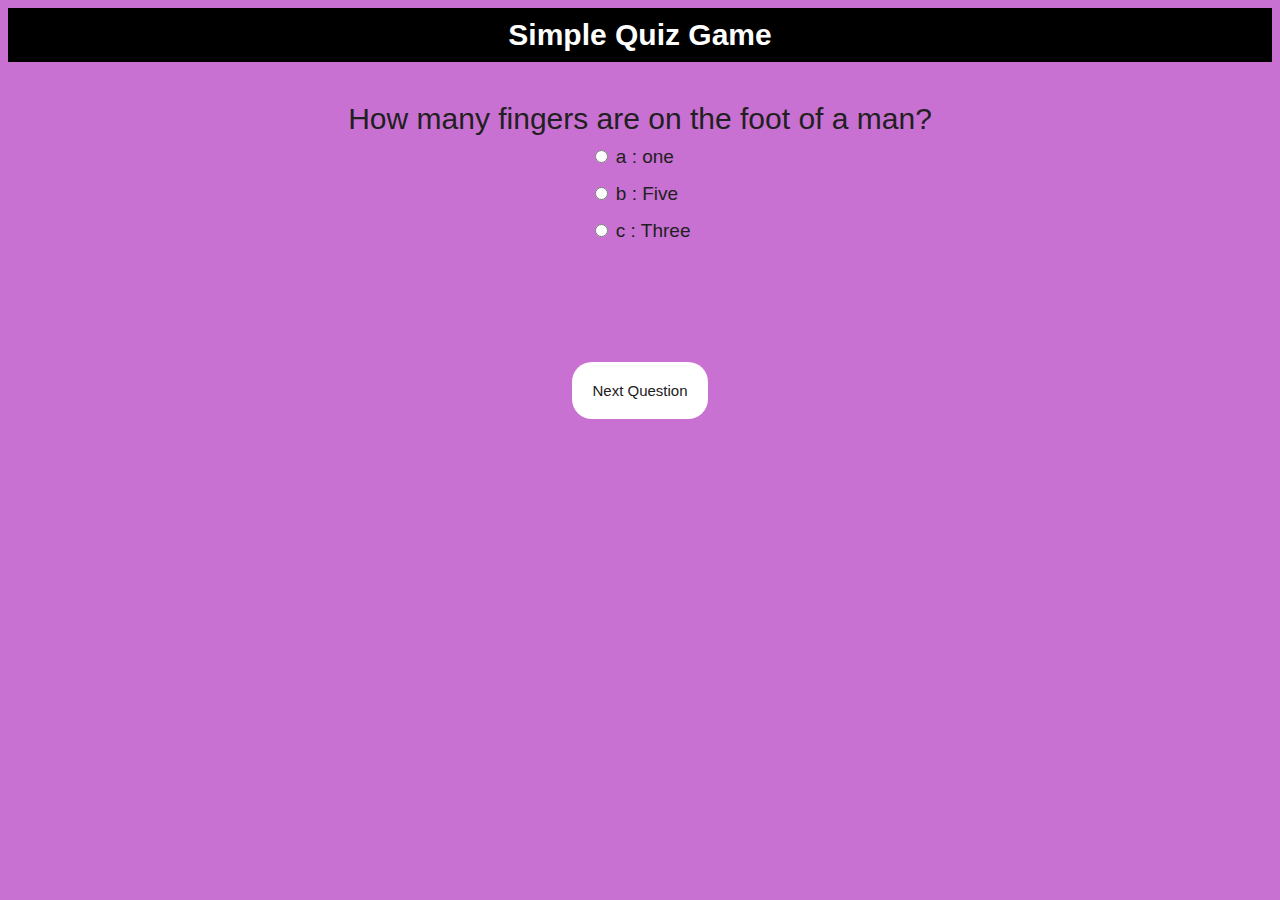
<file: index.html>
<!DOCTYPE html>
<html>
    <head>
        <title> Quiz Game </title>
        <meta charset="UTF-8">
        <meta name="viewport" content="width=device-width, initial-scale=1.0">
        <link rel="stylesheet" href="quiz.css">
        
    </head>
    <body>
        <h1>Simple Quiz Game</h1>
        <div class="quiz-container">
            <div id="quiz"></div>
 
        </div>
        <button id="previous">Previous Question</button>
        <button id="next">Next Question</button>
        <button id="submit">Submit Quiz</button>
        <div id="results"></div> 

        <script src="quiz.js"></script>


    </body>
</html>
</file>
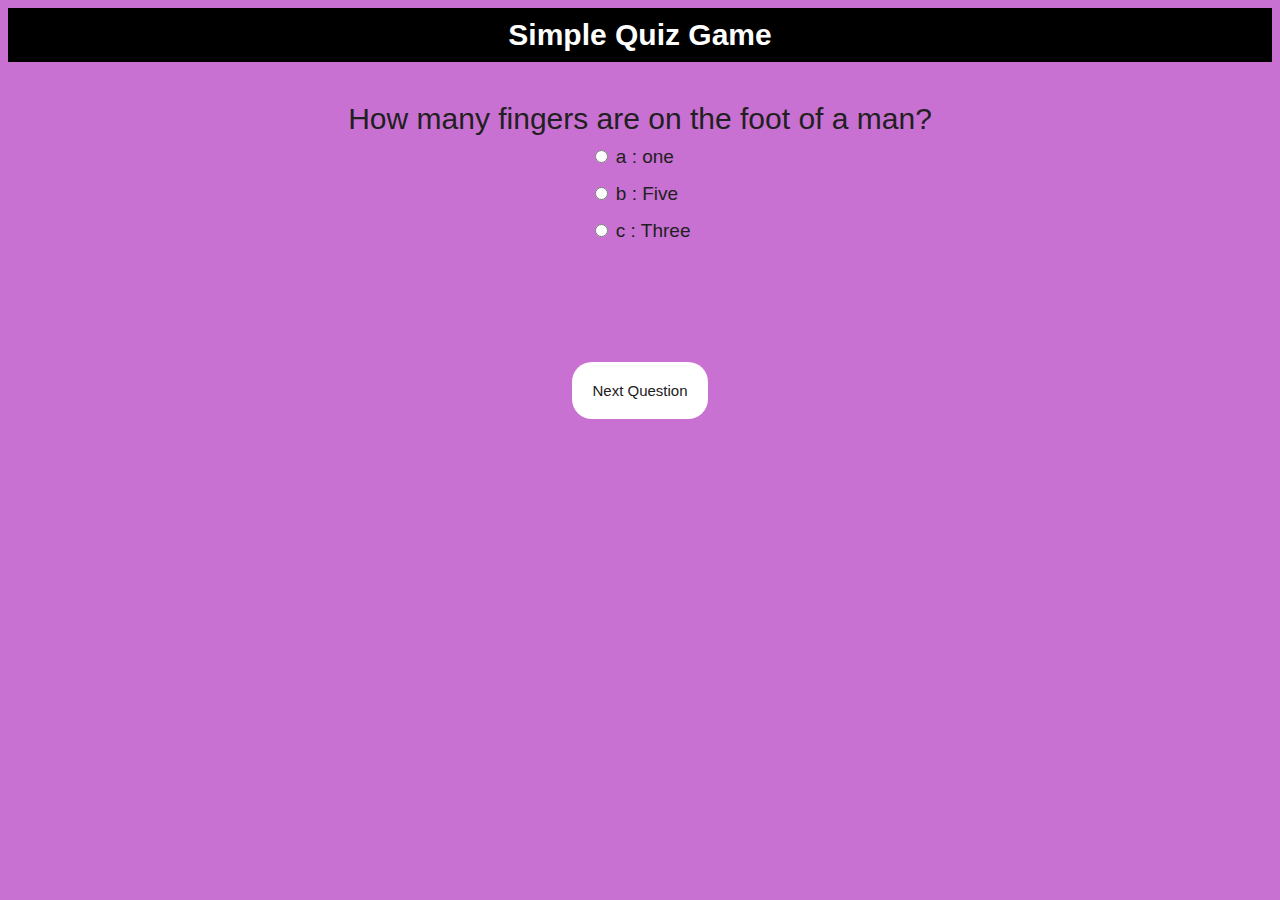
<file: quiz.html>
<!DOCTYPE html>
<html>
    <head>
        <title> Quiz Game </title>
        <meta charset="UTF-8">
        <meta name="viewport" content="width=device-width, initial-scale=1.0">
        <link rel="stylesheet" href="quiz.css">
        
    </head>
    <body>
        <h1>Simple Quiz Game</h1>
        <div class="quiz-container">
            <div id="quiz"></div>
 
        </div>
        <button id="previous">Previous Question</button>
        <button id="next">Next Question</button>
        <button id="submit">Submit Quiz</button>
        <div id="results"></div> 

        <script src="quiz.js"></script>


    </body>
</html>
</file>
<file: quiz.css>
@import url(https://fonts.googleapis.com/css?family=Work+Sans:300,600);

body{
	font-size: 19px;
	font-family: 'Avenir', sans-serif;
	color: #212020;
  font-weight: 300;
  text-align: center;
  background-color: #c971d3;
}
h1{
  font-weight: 300px;
  margin: 0px;
  padding: 10px;
  font-size: 30px;
  background-color: #000;
  color: #fff;

;
}
.question{
  font-size: 30px;
  margin-bottom: 10px;
}
.answers {
  margin-bottom: 20px;
  text-align: left;
  display: inline-block;
}
.answers label{
  display: block;
  margin-bottom: 15px;
}
button{
  font-family: 'Brandon Grotesque', sans-serif;
	font-size: 15px;
	background-color: #fff;
	color: #212020;
	border: 0px;
	border-radius: 20px;
	padding: 20px;
 cursor: -webkit-grabbing; cursor: grabbing;
	margin-bottom: 20px;
  margin-top: 60px;
}
button:hover{
	background-color: #e5acac;
}

.slide{
  position: absolute;
  left: 0px;
  top: 0px;
  width: 100%;
  z-index: 2;
  opacity: 0;
  transition: opacity 0.3s;
}
.active-slide{
  opacity: 2;
  z-index: 3;
}
.quiz-container{
  position: relative;
  height: 200px;
  margin-top: 40px;
}
</file>
